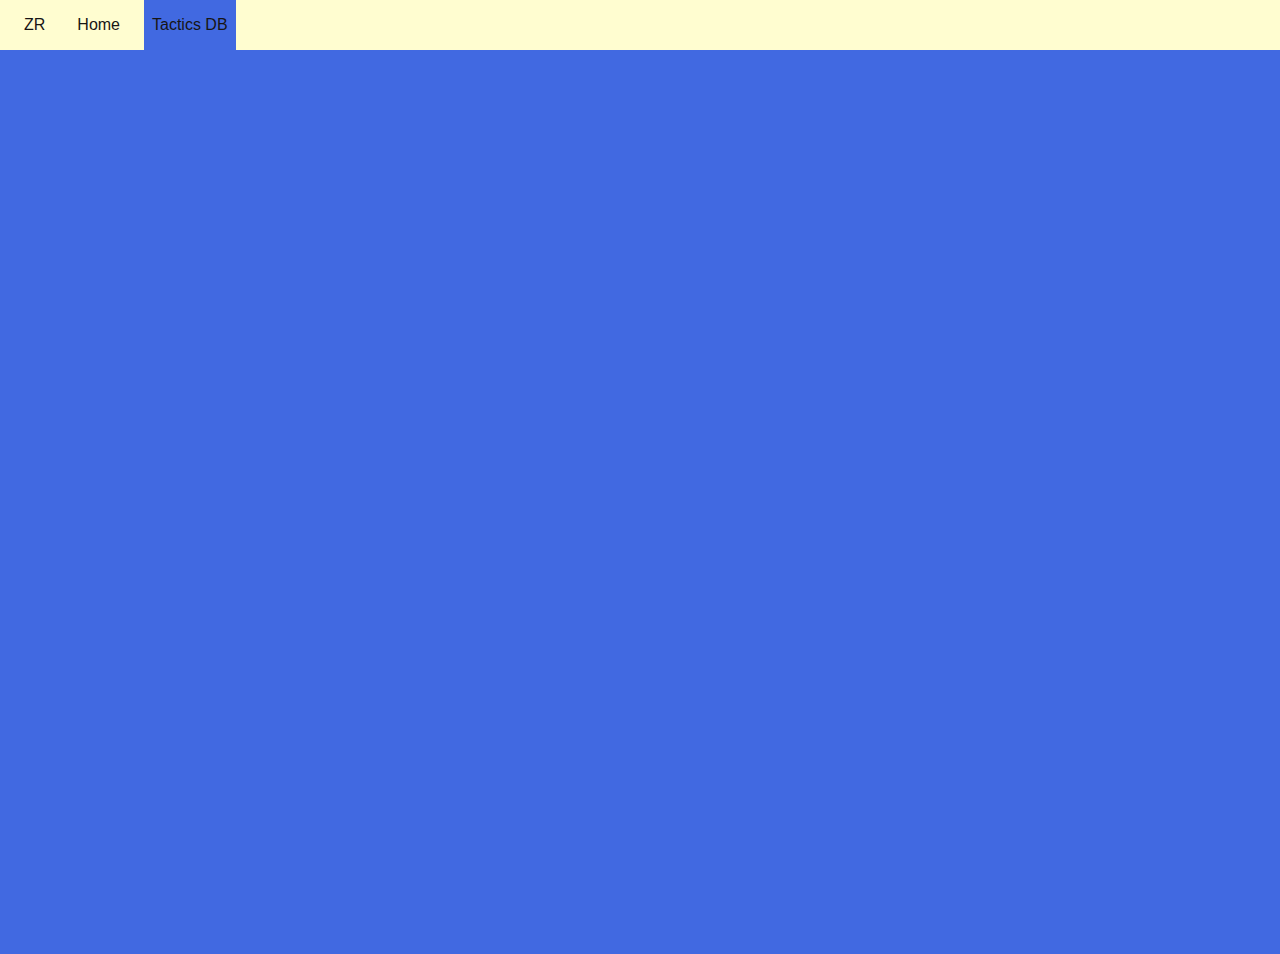
<file: pages/tactics.html>
<!DOCTYPE html>
<html lang="en">
<head>
    <meta charset="UTF-8">
    <meta name="viewport" content="width=device-width, initial-scale=1.0">
    <title>Tactics DB</title>
    <link rel="stylesheet" href = "/styles/global.css" type="text/css"></link>
    <link rel="stylesheet" href = "/styles/tactics.css" type="text/css"></link>
</head>
<body>
    <header class="navbar">
        <ul class="navlist">
            <li class="navlist__link navlist__link--logo"><a href="/index.html">ZR</a></li>
            <li class="navlist__link"><a href="/index.html">Home</a></li>
            <li class="navlist__link navlist__link--active"><a href="/pages/tactics.html">Tactics DB</a></li>
        </ul>
    </header>
    <iframe class="project-frame" title="Project" src="https://tactics.zacharyringwood.com"></iframe>

</body>
</html>
</file>
<file: styles/global.css>
:root{
    --background: #4169e1;
    --foreground:#FFFDD0;
    --text: rgb(23, 21, 21);
    --divider: silver; 

    --mobile-indent: 1rem;

    --tablet-breakpoint: 768px;
    --desktop-breakpoint: 1024px;
}
/* Universal Element Values */
*{
    box-sizing: border-box;
}
ul{
    list-style-type: none;
    padding:0;
}
a{
    text-decoration: none;
    color:var(--text); 
 }
 body{
    background-color: var(--background);
    margin: 0;
    font-family: Arial, Helvetica, sans-serif;
}
 /* Header */
.navlist{
    list-style-type: none;
    display:flex;
    align-items: baseline;
    margin:0;
    padding: 0 var(--mobile-indent);
    background-color: var(--foreground);
    .navlist__link{
        margin-right: 1rem;
        padding: var(--mobile-indent) 0.5rem ;
    }
    .navlist__link--active{
        background-color: var(--background);
    }
}
</file>
<file: styles/tactics.css>
.project-frame{
    width:100%;
    height:100vh;
    border:none;
}
</file>
